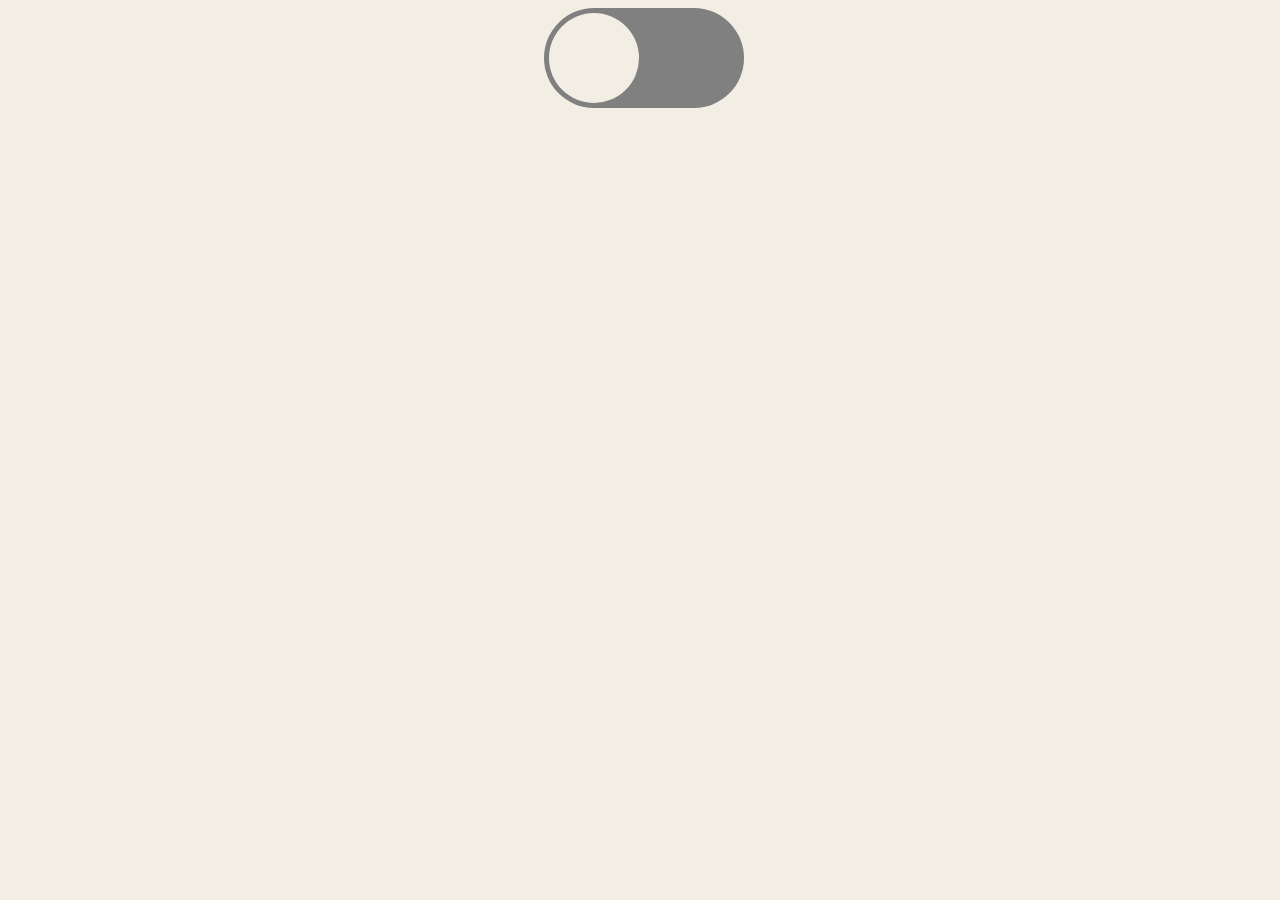
<file: toggle-switch/index.html>
<!DOCTYPE html>
<html lang="en">
<head>
  <meta charset="UTF-8">
  <meta http-equiv="X-UA-Compatible" content="IE=edge">
  <meta name="viewport" content="width=device-width, initial-scale=1.0">
  <link rel="stylesheet" href="index.css" />
  <title>Toggle Switch</title>
</head>
<body>
  <input type="checkbox" id="switch" />
  <label for="switch"></label>
</body>
</html>
</file>
<file: toggle-switch/index.css>
body {
  display: flex;
  justify-content: center;
  align-items: center;
  height: 100%;
  background: #f2eee3;
}

input[type=checkbox] {
  height: 0;
  width: 0;
  visibility: hidden;
}

label {
  cursor: pointer;
  width: 200px;
  height: 100px;
  background: gray;
  display: block;
  border-radius: 100px;
  position: relative;
}

label::after {
  content: '';
  position: absolute;
  top: 5px;
  left: 5px;
  width: 90px;
  height: 90px;
  background: #f2eee3;
  border-radius: 90px;
  transition: 0.3s;
}

input:checked + label { 
  background: #bada53;
}

input:checked + label::after {
  left: calc(100% - 5px);
  transform: translateX(-100%);
  transition: 0.3s;
}

label:active::after {
  width: 130px;
}
</file>
